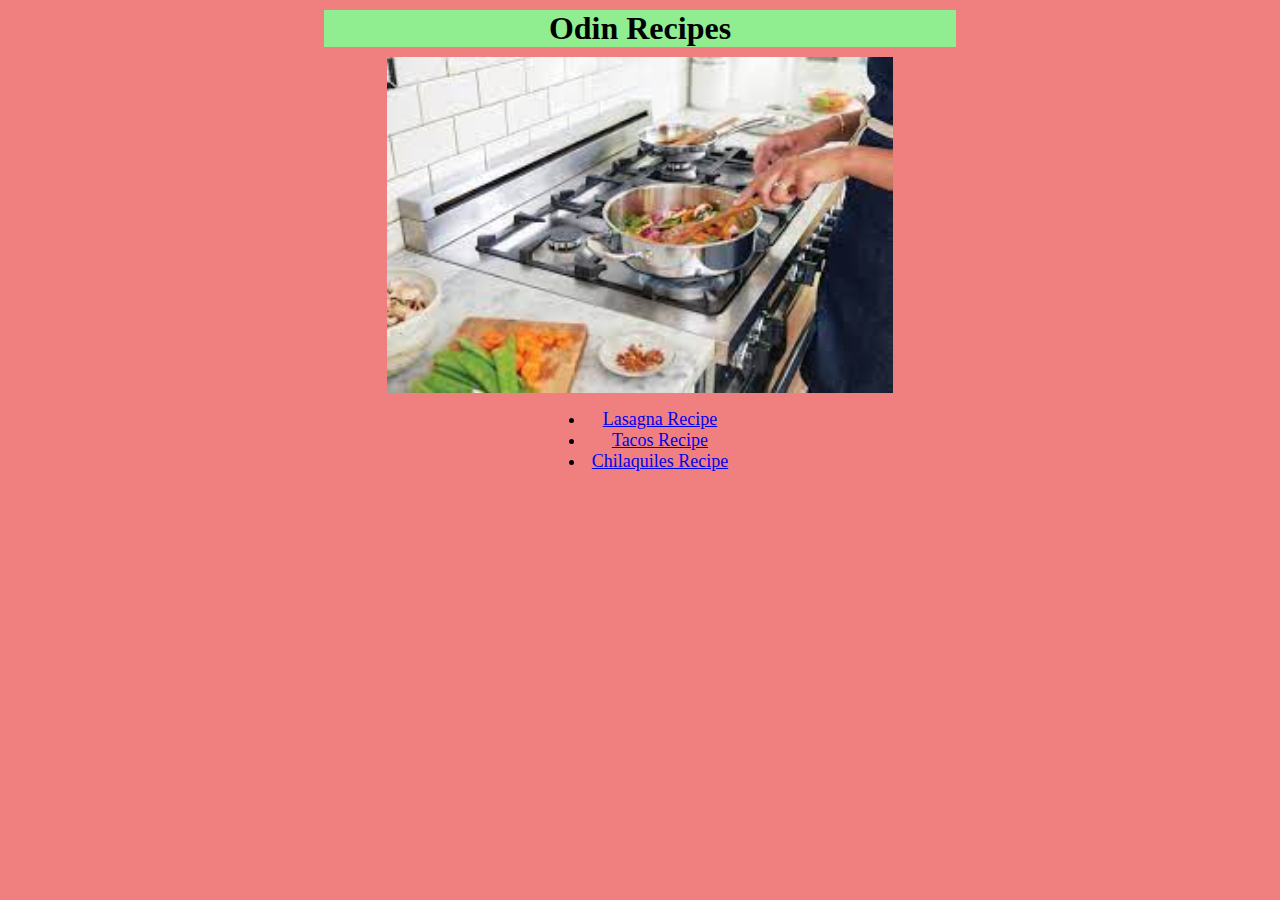
<file: index.html>
<!DOCTYPE html>
<html lang="en">
<head>
    <meta charset="UTF-8">
    <meta http-equiv="X-UA-Compatible" content="IE=edge">
    <meta name="viewport" content="width=device-width, initial-scale=1.0">
    <link rel="stylesheet" href="style.css">
    <title>Recipes</title>
</head>
<body style="background-color: lightcoral;">

    <h1 class="headers">Odin Recipes</h1>
   
    <img class="center images" src="recipes/cook.jpeg" alt="chef cooking">
    
    <div class="textCenter">
    <ul>
        <li><a class="recipes"  href="recipes/lasagna.html">Lasagna Recipe</a></li>
        <li><a class="recipes"  href="recipes/tacos.html">Tacos Recipe</a></li>
        <li><a class="recipes"  href="recipes/chilaquiles.html">Chilaquiles Recipe</a></li>
    </ul>
    </div>
</body>
</html>
</file>
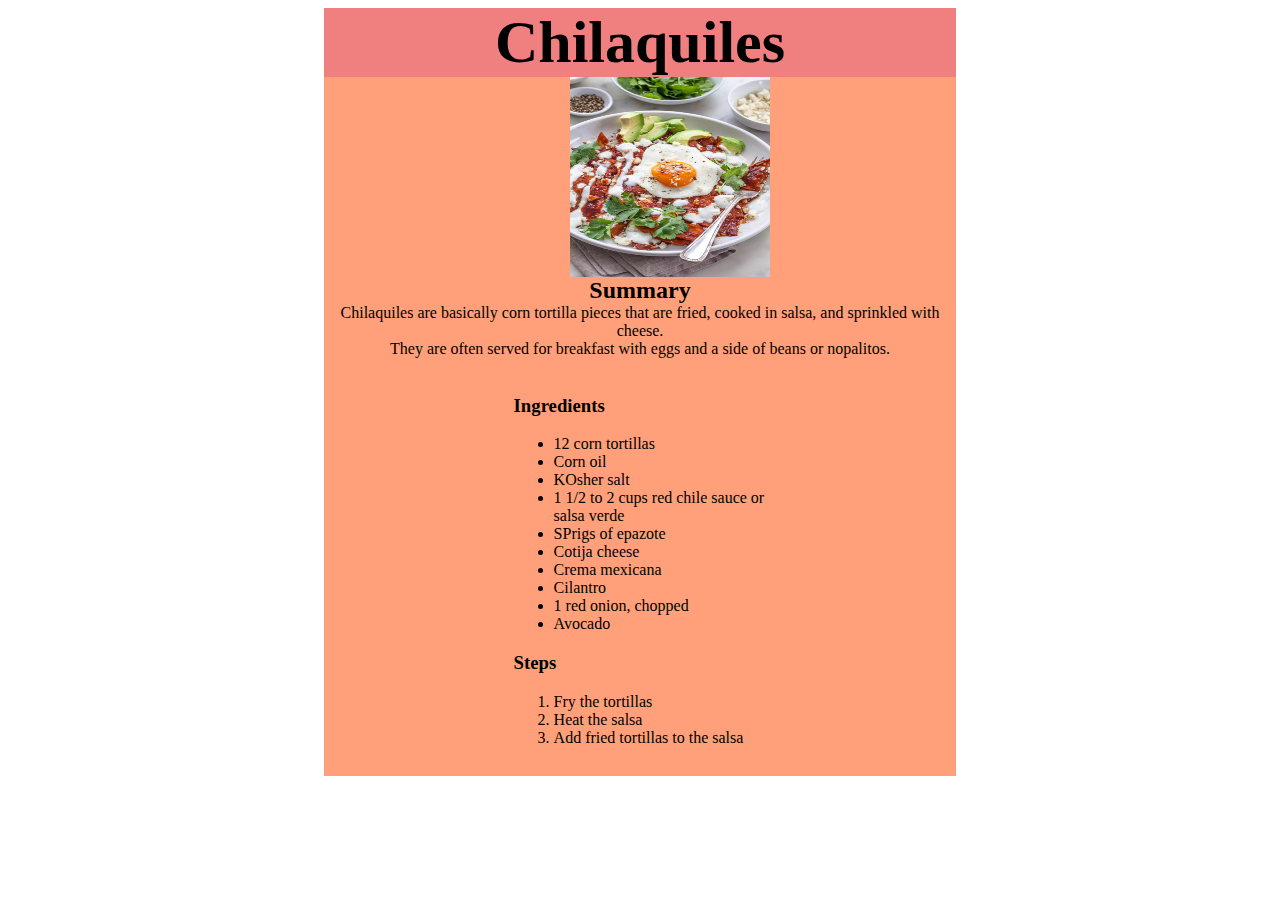
<file: recipes/chilaquiles.html>
<!DOCTYPE html>
<html lang="en">
<head>
    <meta charset="UTF-8">
    <meta http-equiv="X-UA-Compatible" content="IE=edge">
    <meta name="viewport" content="width=device-width, initial-scale=1.0">
    <link rel="stylesheet" href="styles.css">
    <title>Chilaquiles Recipe</title>
</head>
<body>
    <h1 class="headers chilaquilesbackground">Chilaquiles</h1>
    
    <div class="background" style="background-color: lightsalmon;">
        <img class="images"  src="chilaquiles.jpg" alt="Chilaquiles with an egg">

        <h2 class="center">Summary</h2>
    
        <p class="center">Chilaquiles are basically corn tortilla pieces that are 
        fried, cooked in salsa, and sprinkled with cheese.</p>
        <p class="center">
        They are often served for breakfast with eggs and a side of beans or 
        nopalitos.
        </p>
        <br>
    
        <div class="bulletpoints">
            <h3>Ingredients</h3>
    
            <ul>
                <li>12 corn tortillas</li>
                <li>Corn oil</li>
                <li>KOsher salt</li>
                <li>1 1/2 to 2 cups red chile sauce or salsa verde</li>
                <li>SPrigs of epazote</li>
                <li>Cotija cheese</li>
                <li>Crema mexicana </li>
                <li>Cilantro</li>
                <li>1 red onion, chopped</li>
                <li>Avocado</li>
            </ul>
        </div>

        <div class="bulletpoints">
            <h3>Steps</h3>

            <ol>
                <li>Fry the tortillas</li>
                <li>Heat the salsa</li>
                <li>Add fried tortillas to the salsa</li>
            </ol>
        </div>
    </div>

</body>
</html>
</file>
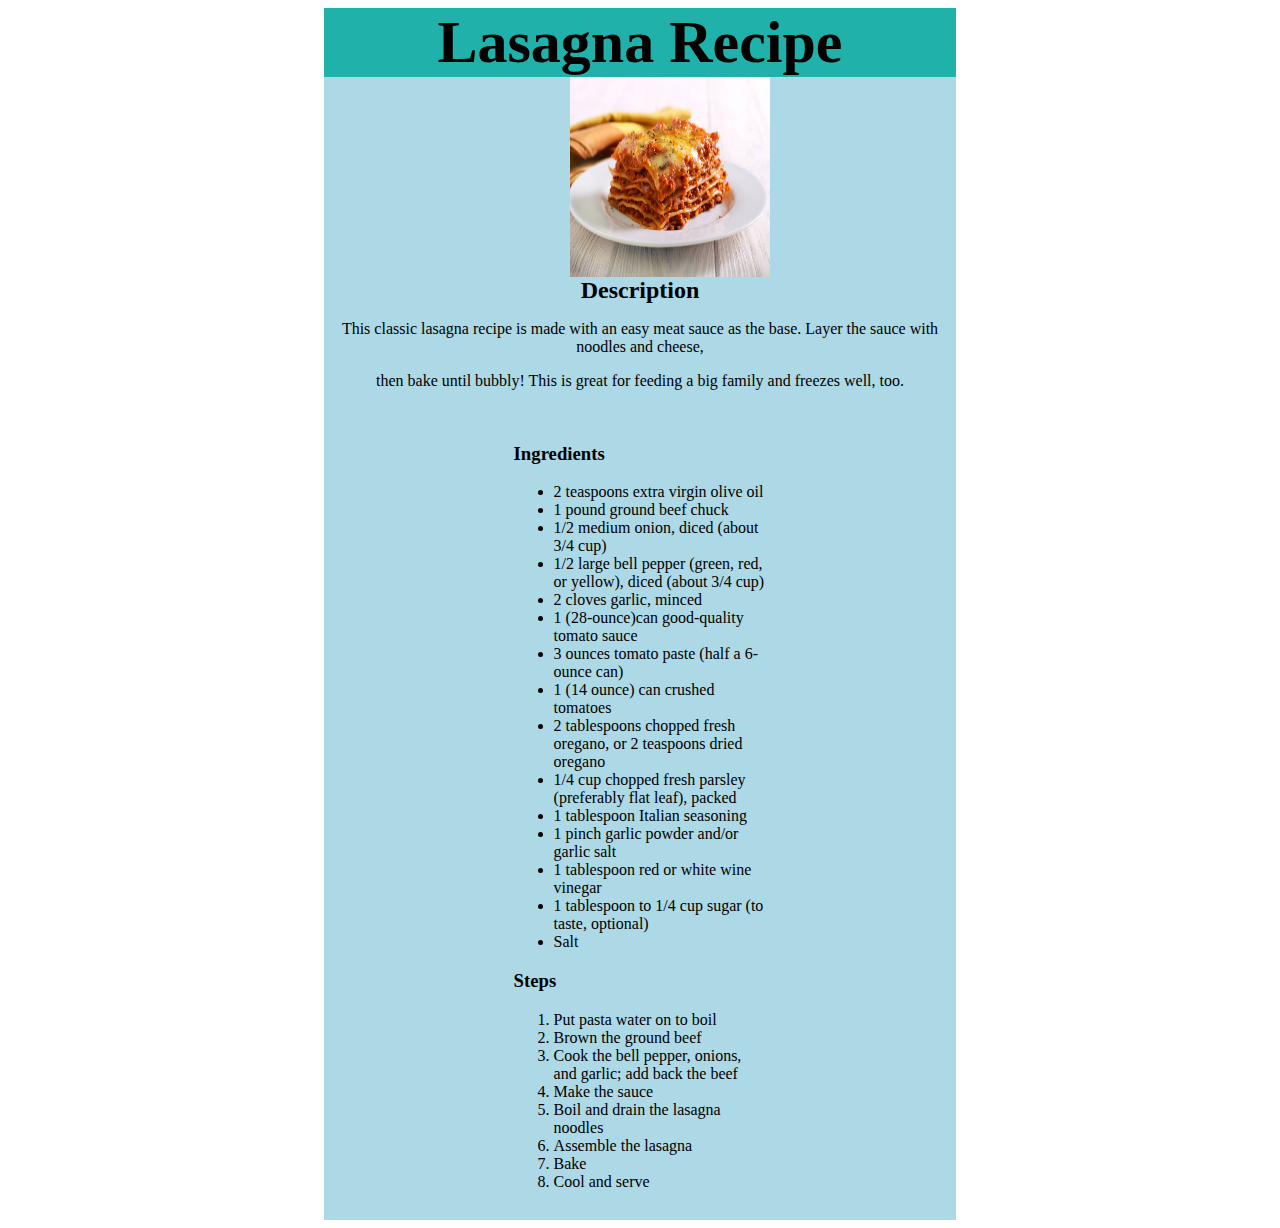
<file: recipes/lasagna.html>
<!DOCTYPE html>
<html lang="en">
<head>
    <meta charset="UTF-8">
    <meta http-equiv="X-UA-Compatible" content="IE=edge">
    <meta name="viewport" content="width=device-width, initial-scale=1.0">
    <link rel="stylesheet" href="styles.css">
    <title>Lasagna Recipe</title>
</head>
<body>
    <h1 class="headers lasagnabackground">Lasagna Recipe</h1>
    <div class="background" style="background-color: lightblue;">
    <img class="images" src="lasgana.jpg" alt="A picture of a lasagna">

    <h2 class="center">Description</h2>

    <div class="center">
        <p>This classic lasagna recipe is made with an easy meat sauce as 
        the base. Layer the sauce with noodles and cheese, </p>
        <p>then bake until bubbly! This is great for feeding a big 
        family and freezes well, too.</p>
    </div>
    <br>

    <div class="bulletpoints">
        <h3>Ingredients</h3>
        <ul>
            <li>2 teaspoons extra virgin olive oil</li>
            <li>1 pound ground beef chuck</li>
            <li>1/2 medium onion, diced (about 3/4 cup)</li>
            <li>1/2 large bell pepper (green, red, or yellow), diced (about 3/4 cup)</li>
            <li>2 cloves garlic, minced</li>
            <li>1 (28-ounce)can good-quality tomato sauce</li>
            <li>3 ounces tomato paste (half a 6-ounce can)</li>
            <li>1 (14 ounce) can crushed tomatoes</li>
            <li>2 tablespoons chopped fresh oregano, or 2 teaspoons dried oregano</li>
            <li>1/4 cup chopped fresh parsley (preferably flat leaf), packed</li>
            <li>1 tablespoon Italian seasoning</li>
            <li>1 pinch garlic powder and/or garlic salt</li>
            <li>1 tablespoon red or white wine vinegar</li>
            <li>1 tablespoon to 1/4 cup sugar (to taste, optional)</li>
            <li>Salt</li>
        </ul>
    </div>

    <div class="bulletpoints">
        <h3>Steps</h3>
    
        <ol>
            <li>Put pasta water on to boil</li>
            <li>Brown the ground beef</li>
            <li>Cook the bell pepper, onions, and garlic; add back the beef</li>
            <li>Make the sauce</li>
            <li>Boil and drain the lasagna noodles</li>
            <li>Assemble the lasagna</li>
            <li>Bake</li>
            <li>Cool and serve</li>
        </ol>
    </div>
    </div>

</body>
</html>
</file>
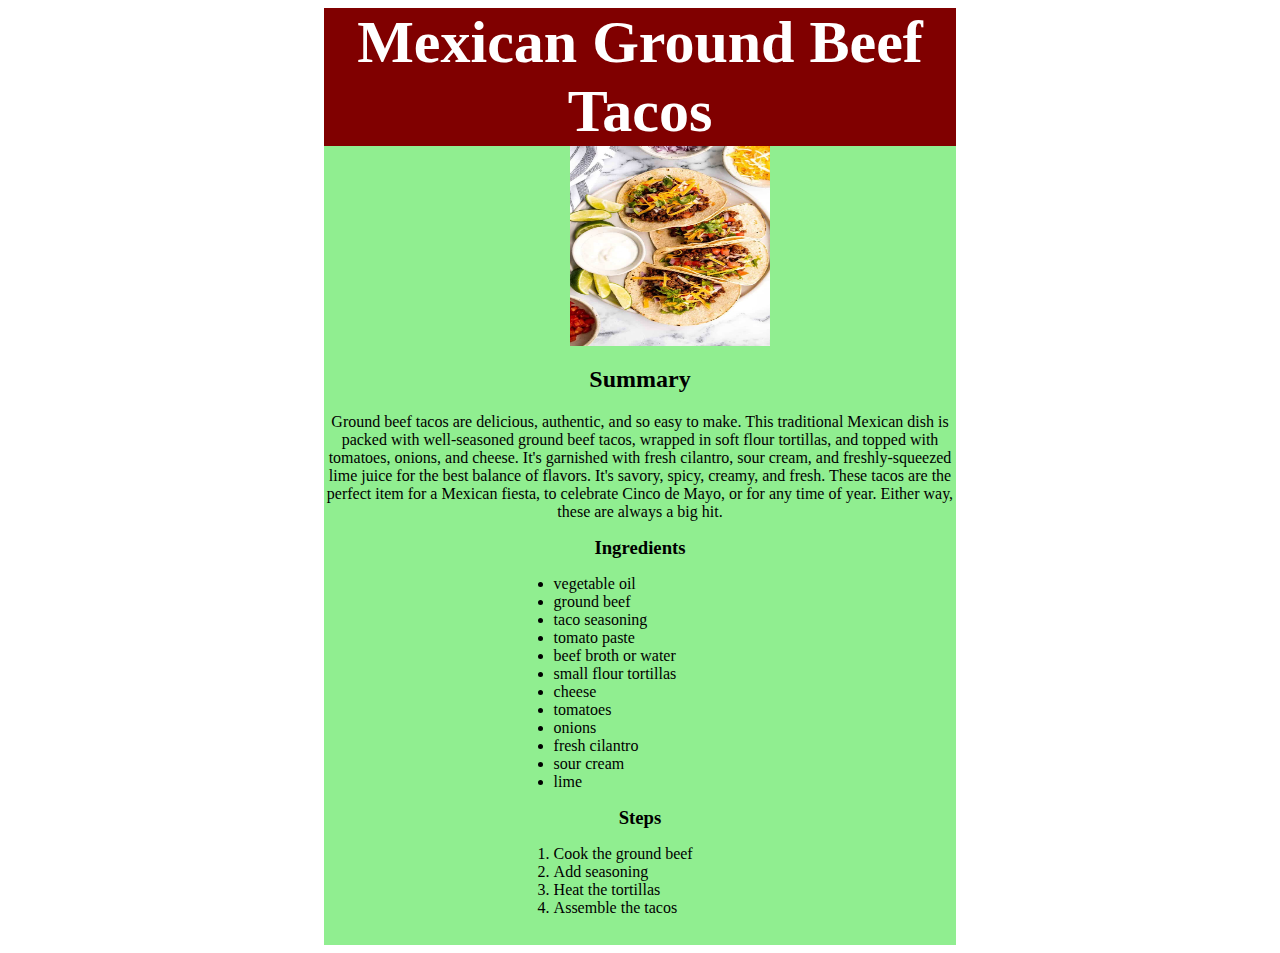
<file: recipes/tacos.html>
<!DOCTYPE html>
<html lang="en">
<head>
    <meta charset="UTF-8">
    <meta http-equiv="X-UA-Compatible" content="IE=edge">
    <meta name="viewport" content="width=device-width, initial-scale=1.0">
    <link rel="stylesheet" href="styles.css">
    <title>Tacos Recipe</title>
</head>
<body>
    <h1 class="headers tacosbackground" style="color: white;">Mexican Ground Beef Tacos</h1>
    <div class="background" style="background-color: lightgreen;">
        <img class="images" src="tacos.jpg" alt="A dish with Tacos">

        <div class="center">
            <h2>Summary</h2>
            <p>Ground beef tacos are delicious, authentic, and so easy to make. This traditional 
                Mexican dish is packed with well-seasoned ground beef tacos, wrapped in soft flour 
                tortillas, and topped with tomatoes, onions, and cheese. It's garnished with fresh cilantro, 
                sour cream, and freshly-squeezed lime juice for the best balance of flavors. It's savory,
                spicy, creamy, and fresh. These tacos are the perfect item for a Mexican fiesta, 
                to celebrate Cinco de Mayo, or for any time of year. Either way, these are always a big hit.</p>
        </div>
            <h3 class="center">Ingredients</h3>
        

            <div class="bulletpoints"   >
            <ul>
                <li>vegetable oil</li>
                <li>ground beef</li>
                <li>taco seasoning</li>
                <li>tomato paste</li>
                <li>beef broth or water</li>
                <li>small flour tortillas</li>
                <li>cheese</li>
                <li>tomatoes</li>
                <li>onions</li>
                <li>fresh cilantro</li>
                <li>sour cream</li>
                <li>lime</li>
            </ul>
            
        

            <h3 class="center">Steps</h3>
            <ol>
                <li>Cook the ground beef</li>
                <li>Add seasoning</li>
                <li>Heat the tortillas</li>
                <li>Assemble the tacos</li>
            </ol>
            </div>
        
    </div>
</body>
</html>
</file>
<file: style.css>
.headers {
    text-align: center;
    margin: 10px auto;
    color: black;
    font-weight: bold;
    font-family:'Times New Roman', Times, serif;
    background-color: lightgreen;
    width: 50%;
}

.center {
    display: block;
    margin-left: auto;
    margin-right: auto;
    text-align: center;
    margin: 0 auto;
  }


.images {
    width: 40%;
}

.textCenter {
    text-align: center;
    margin: 0 auto;
    width: 15%;
}


.recipes {
    font-family: 'Times New Roman', Times, serif;
    font-size: large;
}
</file>
<file: recipes/styles.css>
.headers {
    text-align: center;
    font-family: 'Times New Roman', Times, serif;
    font-size: 60px;
    font-weight: bold;
    margin: 0 auto;
    width: 50%;
}

.chilaquilesbackground{
    background-color: lightcoral;
}

.lasagnabackground {
    background-color: lightseagreen;
}

.tacosbackground {
    background-color: maroon;
}


.images{
    width: 200px;
    height: 200px;
    margin: 0 39%;
    display: block;
}

.center {
    text-align: center;
    margin: 0 auto;
}

.bulletpoints {
    width: 40%;
    margin: 0 auto;
}

.background {
    width: 50%;
    margin: 0 auto;
    padding-bottom: 1%;
}
</file>
